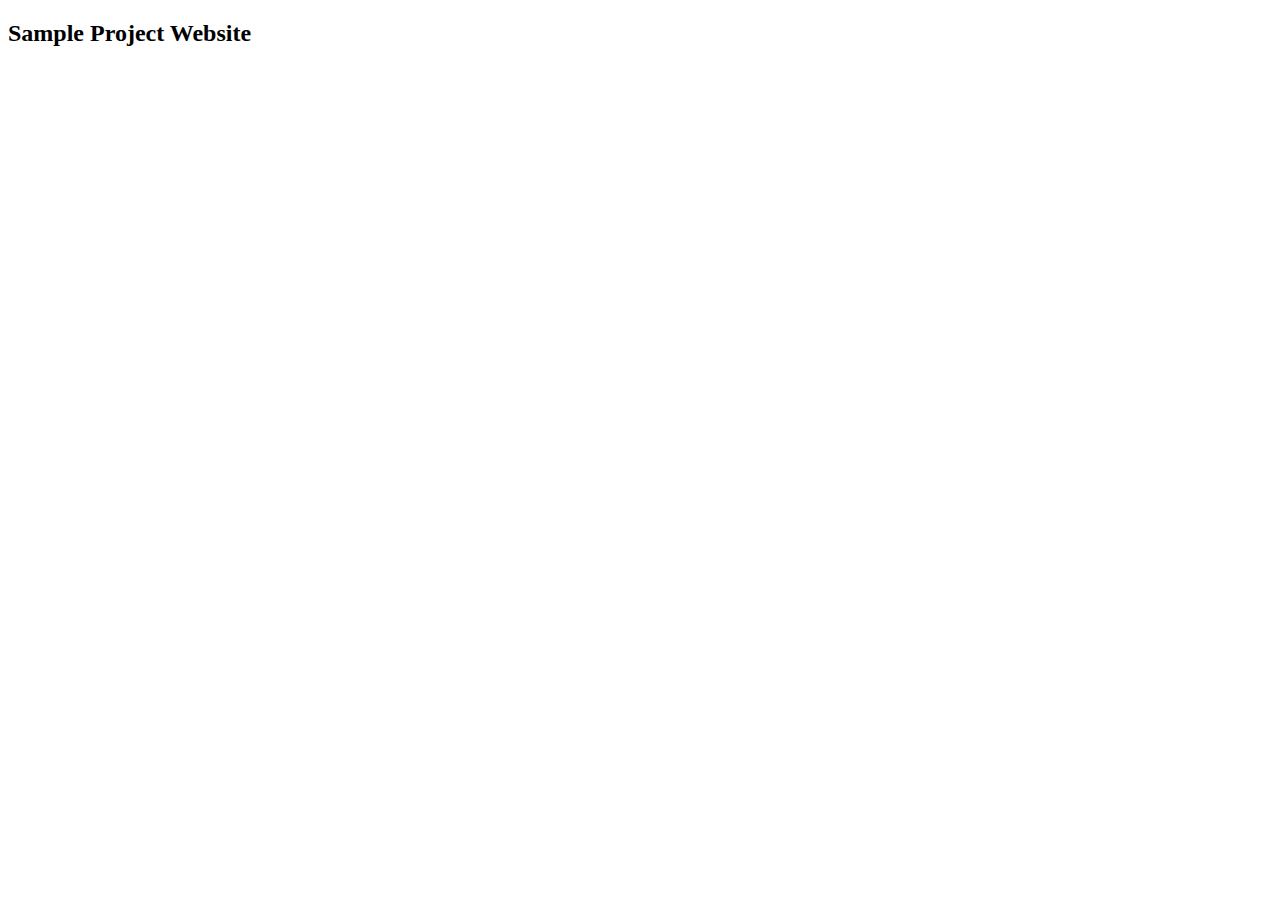
<file: sample.html>
<!DOCTYPE html>
<html>
<head>
	<meta charset="utf-8">
	<meta name="viewport" content="width=device-width, initial-scale=1">
	<!-- Bootstrap CSS -->
<!-- 	<link rel="stylesheet" href="https://cdn.jsdelivr.net/npm/bootstrap@4.6.1/dist/css/bootstrap.min.css" integrity="sha384-zCbKRCUGaJDkqS1kPbPd7TveP5iyJE0EjAuZQTgFLD2ylzuqKfdKlfG/eSrtxUkn" crossorigin="anonymous">

	<link rel="stylesheet" href="styles.css"> -->
	<title>Sample</title>
</head>
<body>
<h2>Sample Project Website</h2>

<!-- Form end -->

	<!-- bootstrap JS -->
	<script src="https://cdn.jsdelivr.net/npm/jquery@3.5.1/dist/jquery.slim.min.js" integrity="sha384-DfXdz2htPH0lsSSs5nCTpuj/zy4C+OGpamoFVy38MVBnE+IbbVYUew+OrCXaRkfj" crossorigin="anonymous"></script>
	<script src="https://cdn.jsdelivr.net/npm/bootstrap@4.6.1/dist/js/bootstrap.bundle.min.js" integrity="sha384-fQybjgWLrvvRgtW6bFlB7jaZrFsaBXjsOMm/tB9LTS58ONXgqbR9W8oWht/amnpF" crossorigin="anonymous"></script>
</body>
</html>
</file>
<file: styles.css>
*{
	margin: 0;
	padding: 0;
	box-sizing: border-box;
}


body{
	background-color: #5584AC!important;
	/*color: #22577E!important;*/
	background:url(images/background/texturedbg2.png)!important;
	background-size:cover!important;
	background-attachment: fixed!important;
}


/*----fonts-------*/

main{
	font-family: 'Spinnaker', sans-serif;
	font-size: 1rem;
	color: #22577E;
	/*background-color: #5584AC;*/
/*	background:url(images/background/bg1.png);
	background-size:cover;
	background-attachment: fixed;*/
}

header{
	font-family: 'Spinnaker', sans-serif;
	font-size: 1.2rem;
	color: #22577E;
}


/*--- navigation bar----*/
.navbar{
	background-color: #22577E;
	font-family: 'Blinker', sans-serif;
	font-size: 1.2rem;
}

.navbar a{
	color: #F6F2D4;
/*	margin-left: 1.5rem;
	margin-right: 1.5rem;*/
	padding-left: 4rem;
	padding-right: 4rem;
	transition: border-radius 1s, background-color 1s;
}

.navbar .dropdown-menu{
	background-color: #22577E!important;
}

.navbar a:hover{
	background-color:#5584AC;
	color: #22577E;
	font-weight: bold;
	border-radius: 15px;

}

/*---- foooter -----*/
.footer{
	background-color: #22577E;
	color: #F6F2D4;
	font-family: 'Blinker', sans-serif;
	font-size: 1.2rem;	
}

/*----- Images/Icons ------*/
.skills{
/*	height:5%;
	width: auto;*/
	width: 15%;
	height: auto;
	padding: 10px;
}

.social{
	width: 10%;
	height: auto;
}

.contactHolder>div>a>img:hover{
	opacity: 50%;
}

.jumboImg{
	border-width: thick;
	border: #22577E solid;
	background-color: #22577E;
}

.jumboImg:hover{
	background-color: #DAAF61;
	border: #DAAF61 solid;
	border-width: thick;
}

.logoImg{
	width: 58%;
	height: auto;
/*	margin: auto 0;
	text-align: center;*/
}

.projectImg{
	width: 10%;
}

/*--- back ground color ----*/
.base{
	background-color: #F6F2D4;
	margin: 3rem auto;
	padding: 1.5rem;
}

.base2{
	background-color: #D2EDEA;
	margin: 3rem auto;
	padding: 1.5rem;
}

.contactHolder{
	background-color: #D2EDEA;
}

.project{
	background-color: #F6F2D4;
}

.project:hover{
	background-color: white;
}

/*-----Jumbotron----*/
.jumbotron{
	margin: 0;
}

.jumbotron hr{
	border-top: 5px dotted;
	width: 75%;
	text-align: center;
	padding: 0;
}

.jImage{
	bottom: 0;
	height: auto;
	position: absolute;
	right: 0;
	width: 45%;
}

/*-------headers----------*/
h1{
	color: #DAAF61;
	font-family: 'Chango', cursive;
	/*font-family: 'Days One', sans-serif;*/
	/*font-family: 'Yusei Magic', sans-serif;*/
}


h2{
	text-align: center;
	color: #DAAF61;
	/*font-family: 'Chango', cursive;*/
	font-family: 'Days One', sans-serif;
	/*font-family: 'Yusei Magic', sans-serif;*/
	font-weight: bold;
}


h3{
	border-bottom: dotted 5px;
	display: inline-block;
	/*text-align: center;*/
	/*margin-bottom: 5rem;*/
}


/*h5{
	border-bottom: 5px dotted;
	display: inline;
	font-weight: bold;
}*/
	/*text-decoration: underline*/;
	/*margin-bottom: 2rem;*/


/* ------- links styling ---------- */

a{
	color: #406882!important;
}

a:hover{
	color: #DAAF61;
	text-decoration: none;
	border-radius: 15px;
}

.custLink:hover{
	color: #DAAF61;
	text-decoration: none;
	border-radius: 15px;
}

/*h5 + a:hover{
	text-decoration: none;

}*/

a:visited{
	text-decoration: none;
}

.btn-link:hover{
	text-decoration: none;
}

.btn-lnk: focus{
	text-decoration: none;
}

.btn-link{
	text-decoration: none;
}

/*-----button------*/
.btnCust{
	border-width: 2px;
	border-color: #22577E;
	color: #22577E;
	font-weight: bold;
}

.btnCust:hover{
	background-color: #22577E;
	color: white;
}

.btnCust:focus{
	box-shadow: none;
}

h2>.btn:focus{
	box-shadow: none;
}

/*------accordion stlying------*/
.card-body{
	/*background: #F8F9FA;*/
	background: #22577E;
	text-align: center;
}

.card-header{
	background: #F8F9FA; /*white*/
	/*background-color: #F6F2D4;*/
	text-align: center;
	/*padding: 10px;*/
	/*font-family: 'Chango', cursive;*/
	font-family: 'Days One', sans-serif;
}

.cardAcknowledgement{
	background-color: #D2EDEA;
	font-family: 'Spinnaker', cursive;!important
}
/* ---- modal position --- */

/*.modal{
	position: absolute;
	top: 50%;
	left: 50%;
	transform: translate(-50%, -50%);*/
}
/*----- horizontal rules---------*/
.jumbotron hr{
	border-width: 5px;
	border-top: 10px dotted;
	width: 75%;
}

ul hr{
	border-top: 5px dotted;
	width: 5%;
	text-align: center;
	padding: 0;
}

/*---- override -----*/
.rounded{
	border-radius: 15px!important;
}

/*---- Media Query----- */
@media(min-width:426px ){
	h5{
	border-bottom: dotted 5px;
	display: inline-block;
	}
}

@media( max-width: 425px){
	.jImage{
		display: none;
	}

	.jumbotron hr{
		width: 100%;
	}

	.skills{
		width: 40%;
		height: auto;
	}

	.social{
		width: 20%;
		height: auto;
		padding-bottom: 1.5rem;
	}

	h5{
		display: block;
		text-align: center;
		border-bottom: dotted 5px;
	}
}
</file>
